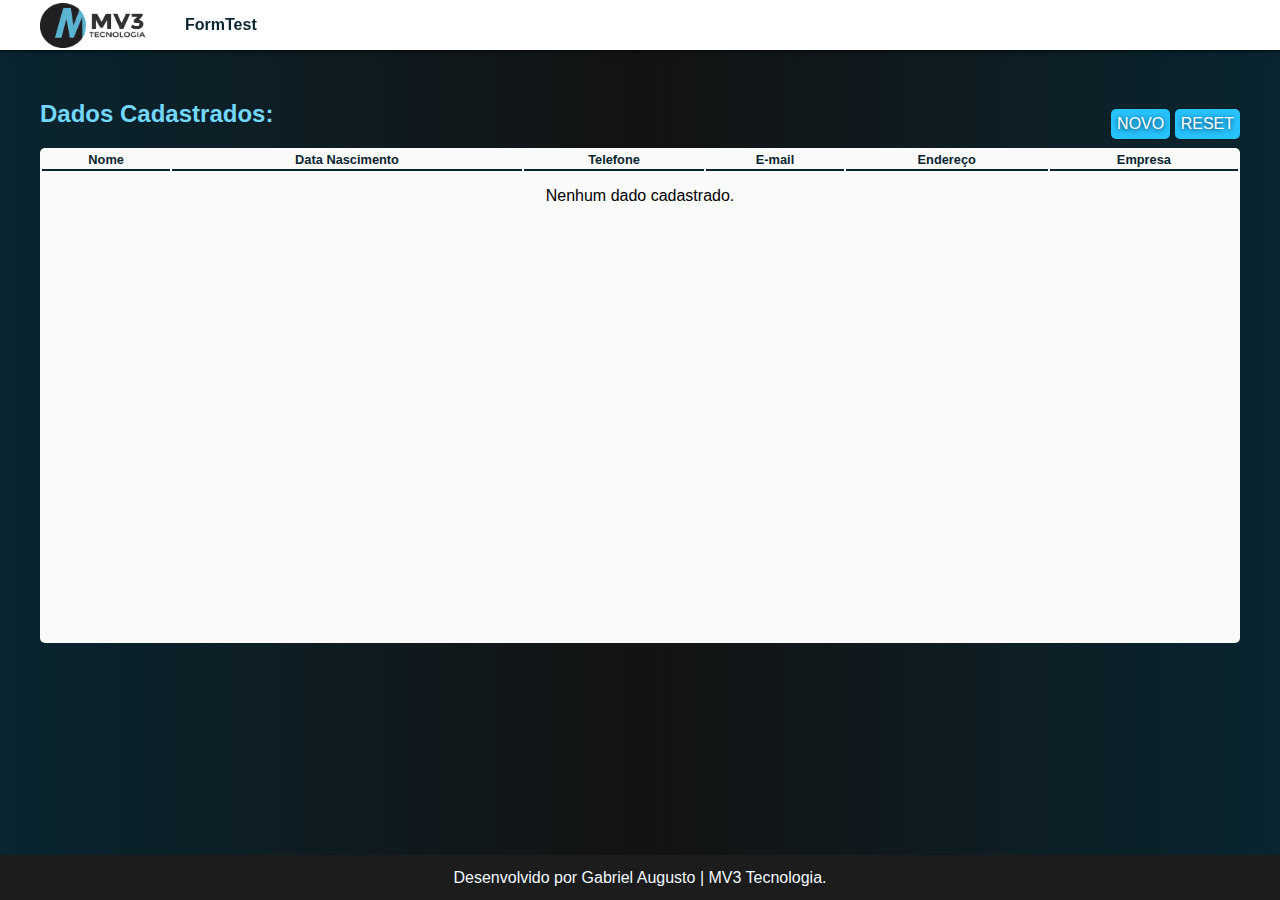
<file: index.html>
<!DOCTYPE html>
<html lang="pt-br">
    <head>
        <meta charset="UTF-8">
        <meta http-equiv="X-UA-Compatible" content="IE=edge">
        <meta name="viewport" content="width=device-width, initial-scale=1.0">
        <link rel="stylesheet" href="./style/style.css">
        <title>MV3 | FormTest</title>
    </head>
    <body>
        <div id="container-menu">
            <div class="container-component">
                <div id="container-header">
                    <figure>
                        <img src="./images/mv3-logo.png" alt="Logo MV3" title="MV3 Tecnologia"/>
                    </figure>
                    <div>FormTest</div>
                </div>
            </div>
        </div>
        <div class="container-page">
            <div class="container-component">
                <div class="container-title">
                    <h1>
                        Dados Cadastrados:
                    </h1>
                    <div>
                        <button onclick="location.href = 'new.html'">
                            Novo
                        </button>
                        <button onclick="resetTable()">
                            Reset
                        </button>
                    </div>
                </div>
                <div id="container-table-itens">
                    <table id="table-itens">
                        <thead>
                            <tr>
                                <th>
                                    Nome
                                </th>
                                <th>
                                    Data Nascimento
                                </th>
                                <th>
                                    Telefone
                                </th>
                                <th>
                                    E-mail
                                </th>
                                <th>
                                    Endereço
                                </th>
                                <th>
                                    Empresa
                                </th>
                            </tr>
                        </thead>
                        <tbody id="table-body">
                        </tbody>
                    </table>
                </div>
            </div>
        </div>
        <footer>
            Desenvolvido por Gabriel Augusto | MV3 Tecnologia.
        </footer>
        <script src="./scripts/script.js"></script>
    </body>
</html>
</file>
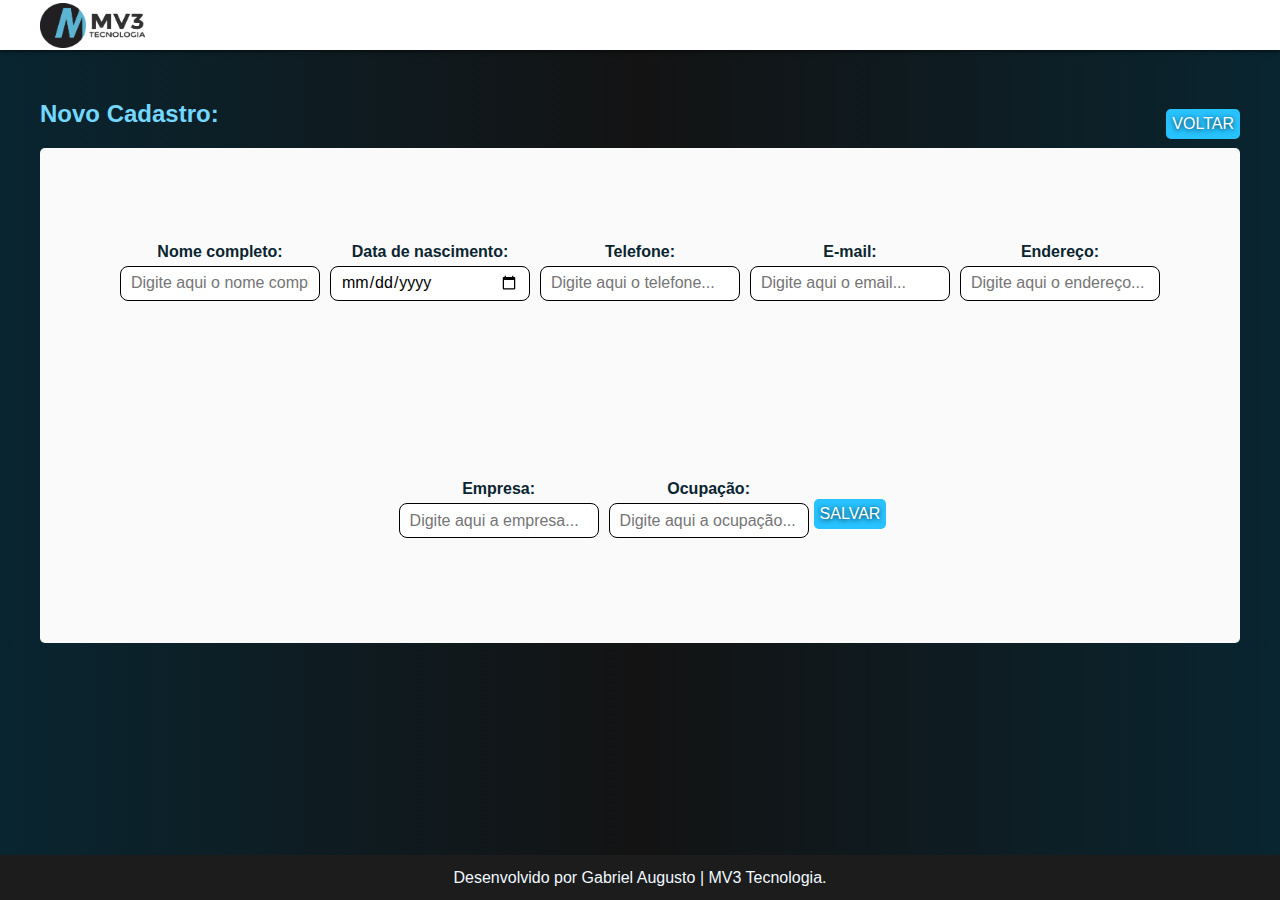
<file: new.html>
<!DOCTYPE html>
<html lang="pt-br">
    <head>
        <meta charset="UTF-8">
        <meta http-equiv="X-UA-Compatible" content="IE=edge">
        <meta name="viewport" content="width=device-width, initial-scale=1.0">
        <link rel="stylesheet" href="./style/style.css">
        <link rel="stylesheet" href="./style/new.css">
        <title>MV3 | FormTest</title>
    </head>
    <body>
        <div id="container-menu">
            <div class="container-component">
                <figure>
                    <img src="./images/mv3-logo.png" alt="Logo MV3" title="MV3 Tecnologia"/>
                </figure>
            </div>
        </div>
        <div class="container-page">
            <div class="container-component">
                <div class="container-title">
                    <h1>
                        Novo Cadastro:
                    </h1>
                    <div>
                        <button onclick="location.href = 'index.html'">
                            Voltar
                        </button>
                    </div>
                </div>
                <div id="container-table-itens">
                    <form id="form_new">
                        <div class="container_component_form">
                            <label for="text_nome">Nome completo:</label>
                            <input required id="text_nome" type="text" placeholder="Digite aqui o nome completo..."/>
                        </div>
                        <div class="container_component_form">
                            <label for="date_nascimento">Data de nascimento:</label>
                            <input required id="date_nascimento" type="date" placeholder="Digite aqui a data de nascimento..."/>
                        </div>
                        <div class="container_component_form">
                            <label for="text_tell">Telefone:</label>
                            <input required id="text_tell" type="number" placeholder="Digite aqui o telefone..."/>
                        </div>
                        <div class="container_component_form">
                            <label for="text_email">E-mail:</label>
                            <input required id="text_email" type="email" placeholder="Digite aqui o email..."/>
                        </div>
                        <div class="container_component_form">
                            <label for="text_endereco">Endereço:</label>
                            <input required id="text_endereco" type="text" placeholder="Digite aqui o endereço..."/>
                        </div>
                        <div class="container_component_form">
                            <label for="text_empresa">Empresa:</label>
                            <input required id="text_empresa" type="text" placeholder="Digite aqui a empresa..."/>
                        </div>
                        <div class="container_component_form">
                            <label for="text_ocupacao">Ocupação:</label>
                            <input required id="text_ocupacao" type="text" placeholder="Digite aqui a ocupação..."/>
                        </div>
                        <input type="submit" value="Salvar" id="buttom_submit">
                    </form>
                </div>
            </div>
        </div>
        <footer>
            Desenvolvido por Gabriel Augusto | MV3 Tecnologia.
        </footer>
        <script src="./scripts/new.js"></script>
    </body>
</html>
</file>
<file: style/style.css>
* {
    padding: 0;
    margin: 0;
    box-sizing: border-box;
    font-family: Arial, Helvetica, sans-serif;
}

::-webkit-scrollbar {
    width: 5px;
    height: 5px;
  }
  ::-webkit-scrollbar-button {
    width: 0px;
    height: 0px;
  }
  ::-webkit-scrollbar-thumb {
    background: #27c2ff;
    border: 0px none #ffffff;
    border-radius: 50px;
  }
  ::-webkit-scrollbar-track {
    background: #092530;
    border: 0px none #ffffff;
    border-radius: 100px;
  }
  ::-webkit-scrollbar-corner {
    background: transparent;
}

@keyframes neon-text {
    from {
        filter: drop-shadow(0 0 0 #27c2ff)
    }
    to {
        filter: drop-shadow(0 0 5px #27c2ff)
    }
}

@keyframes neon-box {
    from {
        box-shadow: 0 0 2px #27c2ff;
    }
    to {
        box-shadow: 0 0 5px #27c2ff;
    }
}

body {
    background: linear-gradient(to right, #092530, #131313, #092530)
}

figure img{
    width: 100%;
    height: 100%;
}

h1 {
    font-size: 1.5em;
    color: #73d7ff;
    animation: neon-text 1s alternate infinite ease-in-out;
    margin-bottom: 20px;
}

h2 {
    width: 100%;
    text-align: center;
    border-bottom: 2px solid #0a3e53;
    padding: 2px;
    border-radius: 3px;
    margin-bottom: 5px;
}

footer{
    width: 100%;
    height: 45px;
    background-color: #1c1c1c;
    color: #f0f8ff;
    font-size: 1.0em;
    position: absolute;
    bottom: 0;
    display: flex;
    flex-direction: column;
    align-items: center;
    justify-content: center;
}

button {
	background-color: #27c2ff;
	border-radius: 5px;
	border: 1px solid transparent;
	cursor: pointer;
	color: #ffffff;
	font-family: Arial, Helvetica, sans-serif;
	font-size: 1.0em;
	padding: 5px;
	text-decoration:none;
	text-shadow:0px 1px 5px #092530;
    text-transform: uppercase;
    transition: 0.5s;
    user-select: none;
}
button:hover {
	background-color:#0a3e53;
}
button:active {
	position:relative;
	top:1px;
}

.negrito {
    font-weight: bold;
}

.container-component {
    width: 1200px;
    height: auto;
    margin: 0 auto;
    display: flex;
    flex-direction: column;
    justify-content: center;
}

.container-title{
    display: flex;
    flex-direction: row;
    align-items: center;
    justify-content: space-between;
}

#container-menu{
    width: 100%;
    height: 50px;
    box-shadow: 0 0 5px black;
    position: fixed;
    display: flex;
    flex-direction: row;
    align-items: center;
    background-color: #fff;
}

#container-menu figure{
    width: 105px;
    height: 45px;
}

#container-header{
    display: flex;
    flex-direction: row;
    align-items: center;
    justify-content: flex-start;
    user-select: none;
    font-family: Arial, Helvetica, sans-serif;
    size: 1.1em;
    font-weight: bold;
    color: #092530;
}

#container-header figure{
    margin-right: 40px;
}

.container-page{
    width: 100%;
    min-height: 20vh;
    height: auto;
    max-height: 80vh;
    padding-top: 100px;
}

#container-table-itens{
    width: 100%;
    height: 55vh;
    display: flex;
    flex-direction: column;
    align-items: center;
    background-color: #fafafa;
    border-radius: 5px;
    overflow: auto;
}

#table-itens{
    width: 100%;
}

#table-itens thead tr{
    font-family: Arial, Helvetica, sans-serif;
    text-align: center;
    font-weight: bold;
    font-size: 0.8em;
    color: #092530;
    user-select: none;
}

#table-itens thead tr th{
    border-bottom: 2px solid #092530;
    padding: 2px;
}

#table-itens tbody tr{
    font-family: Arial, Helvetica, sans-serif;
    text-align: center;
    font-size: 1.0em;
    color: #000000;
    padding: 5px;
    transition: 0.5s;
}

#table-itens tbody tr:nth-child(even) {
    background-color: #c9c9c9;
}

#table-itens tbody tr:hover{
    background-color: #092530;
    color: #fff;
}

#table-itens tbody td{
    padding: 5px;
    height: 45px;
}

#table-itens .ocupacao{
    font-size: 0.9em;
}
</file>
<file: style/new.css>
form{
    width: 100%;
    height: 100%;
    display: flex;
    flex-direction: column;
    align-items: center;
    padding: 10px;
    overflow: auto;
}

label{
    margin-bottom: 5px;
    font-weight: bold;
    color: #092530;
}

input[type="text"], input[type="email"], input[type="date"], input[type="number"]{
    width: 200px;
    height: 35px;
    padding: 10px;
    border-radius: 8px;
    font-size: 1.0em;
    border: 1px solid black;
    font-family: Arial, Helvetica, sans-serif;
}

input::-webkit-outer-spin-button,
input::-webkit-inner-spin-button {
    /* display: none; <- Crashes Chrome on hover */
    appearance: none;
    margin: 0; /* <-- Apparently some margin are still there even though it's hidden */
}

input[type=number] {
    appearance:textfield;
}

input[type="submit"] {
	background-color: #27c2ff;
	border-radius: 5px;
	border: 1px solid transparent;
	cursor: pointer;
	color: #ffffff;
	font-family: Arial, Helvetica, sans-serif;
	font-size: 1.0em;
	padding: 5px;
	text-decoration:none;
	text-shadow:0px 1px 5px #092530;
    text-transform: uppercase;
    transition: 0.5s;
    user-select: none;
}
input[type="submit"]:hover {
	background-color:#0a3e53;
}
input[type="submit"]:active {
	position:relative;
	top:1px;
}

#form_new {
    display: flex;
    flex-direction: row;
    flex-flow: wrap;
    justify-content: center;
    align-items: center;
}

.container_component_form{
    display: flex;
    flex-direction: column;
    text-align: center;
    padding: 5px;
    margin-bottom: 10px;
}
</file>
